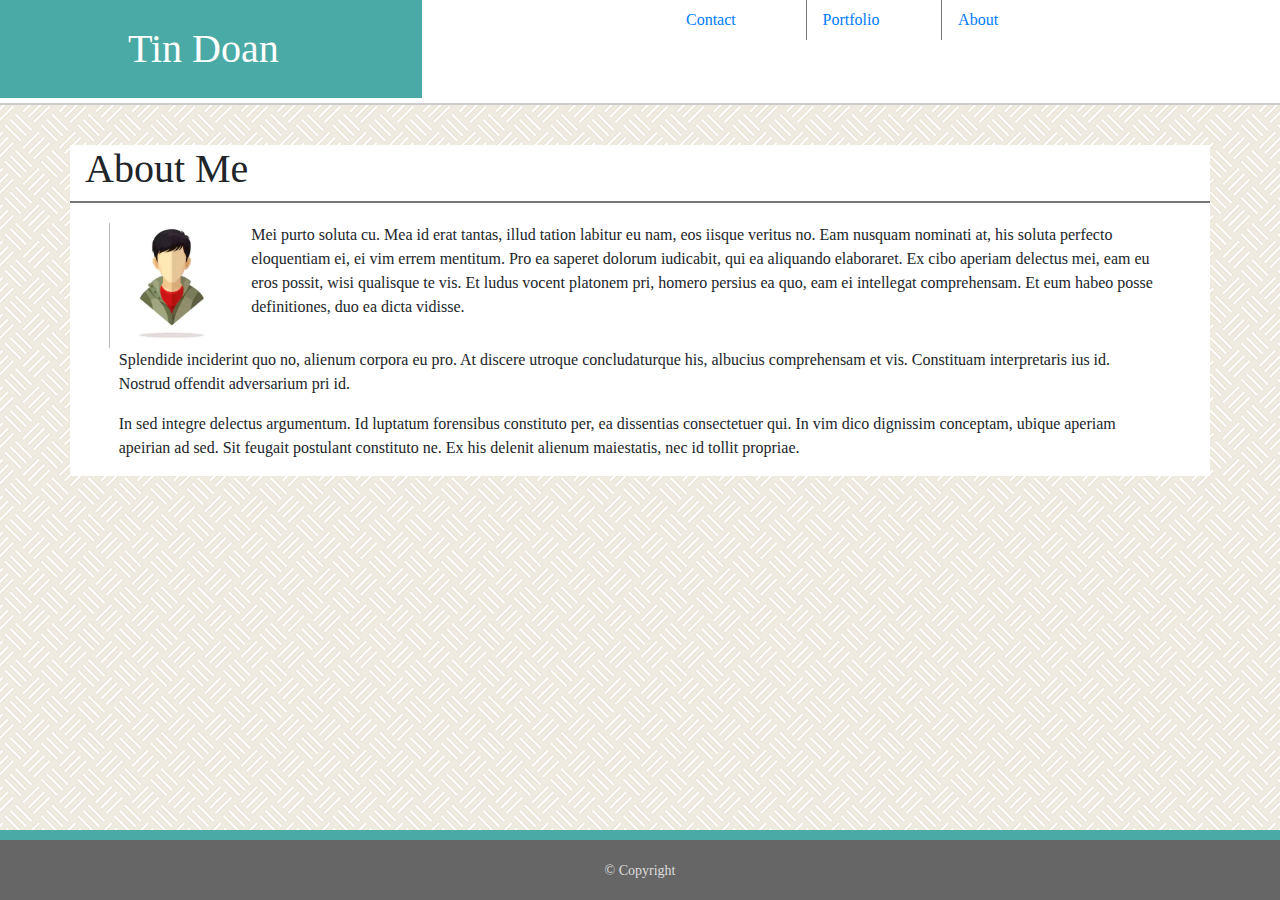
<file: index.html>
<!DOCTYPE html>
<html lang="en">

<head>
  <meta charset="UTF-8">
  <meta name="viewport" content="width=device-width, initial-scale=1.0">
  <meta http-equiv="X-UA-Compatible" content="ie=edge">
  <link rel="stylesheet" href="https://maxcdn.bootstrapcdn.com/bootstrap/4.3.1/css/bootstrap.min.css">
  <link rel="stylesheet" href="style.css">
  <title>Tin Doan</title>
</head>

<body>
  <header class="container-fullwidth">
  <div class="row" id="wrapper">
      <h1 class="col-4" id="name">Tin Doan</h1>
      <div class="col-4" id="nav-right">
        <ul class="nav justify-content-end">
          <div class="col-4">
            <li class="nav-item">
              <a class="nav-link" id="contact" href="contact.html">Contact</a>
            </li>
          </div>
          <div class="col-4">
              <li class="nav-item">
                <a class="nav-link" href="portfolio.html">Portfolio</a>
              </li>
            </div>
            <div class="col-4">
                <li class="nav-item">
                  <a class="nav-link" href="index.html">About</a>
                </li>
              </div>
        </ul>
      </div>
      </div>
    </header>

  <div class="container" id="main-container">
    <div class="row" id="top-header">
      <div class="col-12">
      <h1>About Me</h1>
      </div>
    </div>
    <div class="row" id="main-content">
      <div class="col-lg-1 col-md-2 col-sm-1">
          <img src="assets/images/gitNinja.jpg" class="ninja" width="125px" alt="portrait">
      </div>
      <div class="col-lg-10 col-md-8 col-sm-4">
      <p>
          Mei purto soluta cu. Mea id erat tantas, illud tation labitur eu nam, eos iisque veritus no. Eam nusquam
          nominati at, his soluta perfecto eloquentiam ei, ei vim errem mentitum. Pro ea saperet dolorum iudicabit, qui ea
          aliquando elaboraret. Ex cibo aperiam delectus mei, eam eu eros possit, wisi qualisque te vis. Et ludus vocent
          platonem pri, homero persius ea quo, eam ei intellegat comprehensam. Et eum habeo posse definitiones, duo ea
          dicta vidisse.
        </p>
    </div>
    <div class="row">
      <div class="col-lg-11 col-md-8 col-sm-4" >
        <p>
            Splendide inciderint quo no, alienum corpora eu pro. At discere utroque concludaturque his, albucius
            comprehensam et vis. Constituam interpretaris ius id. Nostrud offendit adversarium pri id.
          </p>
    </div>
  </div>
    <div class="row">
      <div class="col-lg-11 col-md-8 col-sm-4">
        <p>
            In sed integre delectus argumentum. Id luptatum forensibus constituto per, ea dissentias consectetuer qui. In
            vim dico dignissim conceptam, ubique aperiam apeirian ad sed. Sit feugait postulant constituto ne. Ex his
            delenit alienum maiestatis, nec id tollit propriae.
          </p>
      </div>
    </div>
  </div>
  </div>

  <footer>
      © Copyright
  </footer>

</body>

</html>
</file>
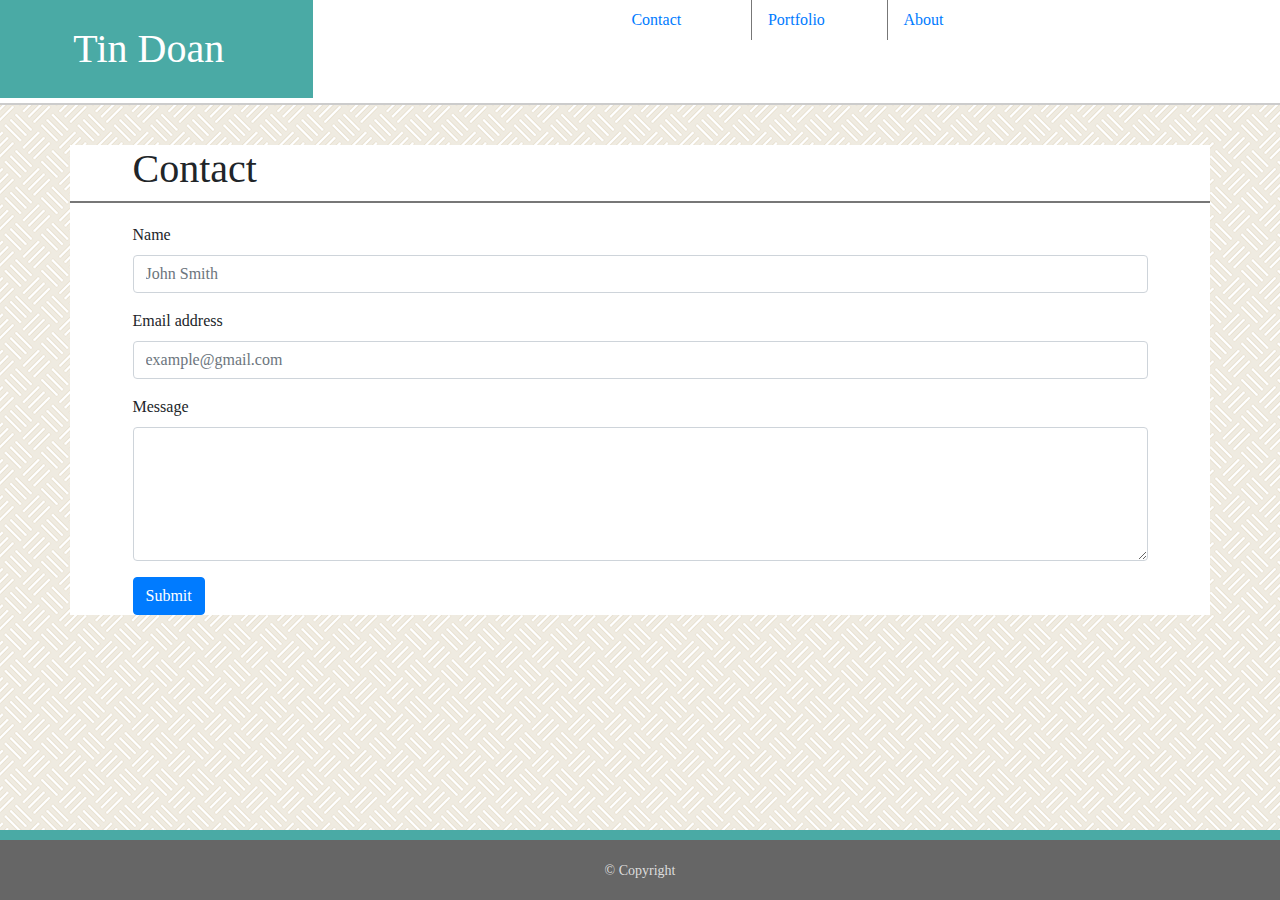
<file: contact.html>
<!DOCTYPE html>
<html lang="en">

<head>
  <meta charset="UTF-8">
  <meta name="viewport" content="width=device-width, initial-scale=1.0">
  <meta http-equiv="X-UA-Compatible" content="ie=edge">
  <link rel="stylesheet" href="https://maxcdn.bootstrapcdn.com/bootstrap/4.3.1/css/bootstrap.min.css">
  <link rel="stylesheet" href="style.css">
  <title>Tin Doan</title>
</head>

<body>
  <header class="container-fullwidth">
    <div class="row" id="wrapper">
      <h1 class="col-3" id="name">Tin Doan</h1>
      <div class="col-4" id="nav-right">
        <ul class="nav justify-content-end">
          <div class="col-4">
            <li class="nav-item">
              <a class="nav-link" id="contact" href="contact.html">Contact</a>
            </li>
          </div>
          <div class="col-4">
            <li class="nav-item">
              <a class="nav-link" href="portfolio.html">Portfolio</a>
            </li>
          </div>
          <div class="col-4">
            <li class="nav-item">
              <a class="nav-link" href="index.html">About</a>
            </li>
          </div>
        </ul>
      </div>
    </div>
  </header>

  <div class="container" id="main-container">
    <div class="row" id="top-header">
      <div class="col-11">
        <h1>Contact</h1>
      </div>
    </div>
    <div class="row" id="main-content">
      <form class="col-11">
        <div class="form-group">
          <label for="exampleInputName">Name</label>
          <input type="Name" class="form-control" id="exampleInputName" placeholder="John Smith">
        </div>
        <div class="form-group">
          <label for="exampleInputEmail1">Email address</label>
          <input type="email" class="form-control" id="exampleInputEmail1" aria-describedby="emailHelp"
            placeholder="example@gmail.com">
        </div>
        <div class="form-group">
          <label for="exampleFormControlTextarea1">Message</label>
          <textarea class="form-control" id="exampleFormControlTextarea1" rows="5"></textarea>
        </div>
        <button type="submit" class="btn btn-primary">Submit</button>
      </form>
    </div>
  </div>

  <footer>
    © Copyright
  </footer>

</body>

</html>
</file>
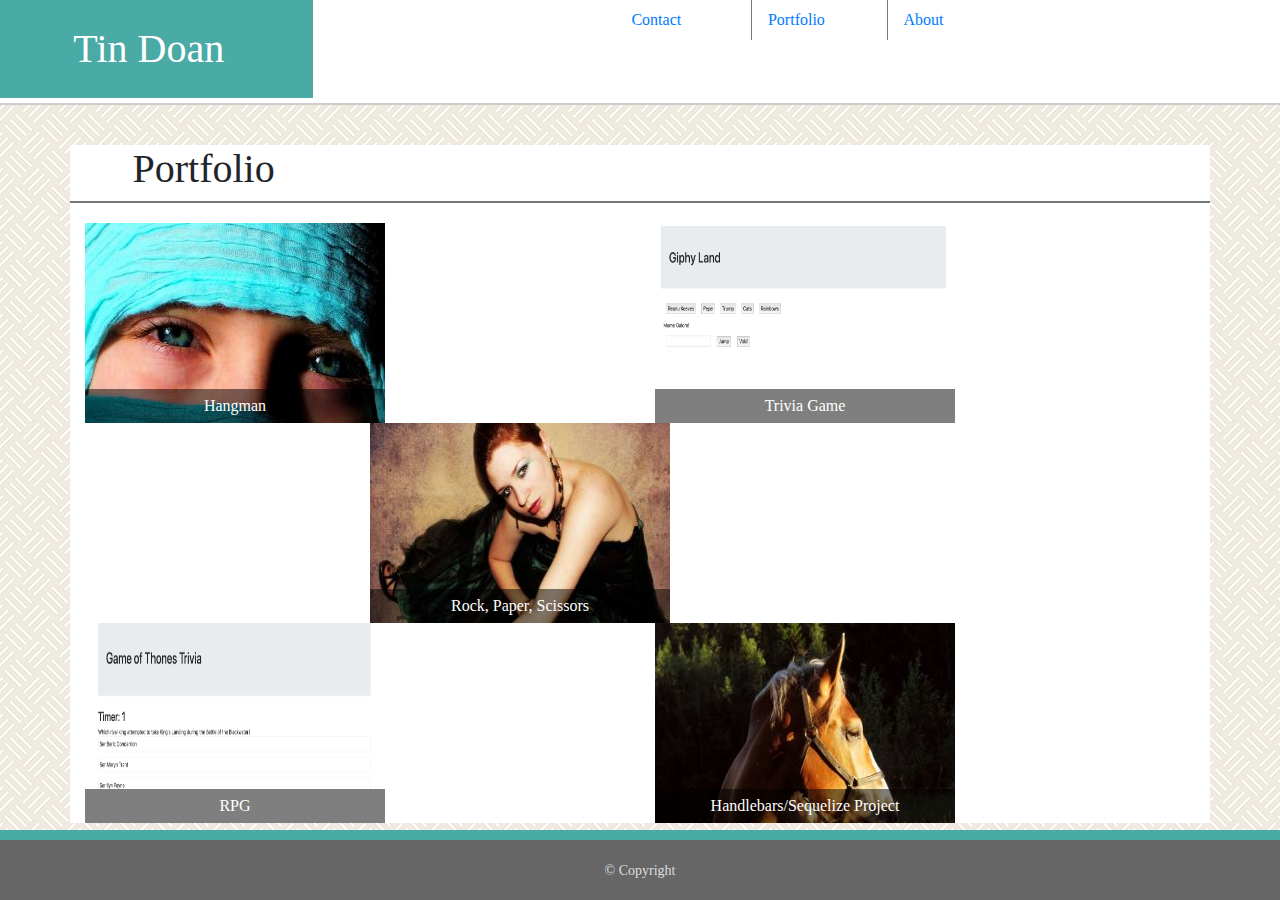
<file: portfolio.html>
<!DOCTYPE html>
<html lang="en">

<head>
  <meta charset="UTF-8">
  <meta name="viewport" content="width=device-width, initial-scale=1.0">
  <meta http-equiv="X-UA-Compatible" content="ie=edge">
  <link rel="stylesheet" href="https://maxcdn.bootstrapcdn.com/bootstrap/4.3.1/css/bootstrap.min.css">
  <link rel="stylesheet" href="style.css">
  <title>Tin Doan</title>
</head>

<body>
  <header class="container-fullwidth">
    <div class="row" id="wrapper">
      <h1 class="col-3" id="name">Tin Doan</h1>
      <div class="col-4" id="nav-right">
        <ul class="nav justify-content-end">
          <div class="col-4">
            <li class="nav-item">
              <a class="nav-link" id="contact" href="contact.html">Contact</a>
            </li>
          </div>
          <div class="col-4">
            <li class="nav-item">
              <a class="nav-link" href="portfolio.html">Portfolio</a>
            </li>
          </div>
          <div class="col-4">
            <li class="nav-item">
              <a class="nav-link" href="index.html">About</a>
            </li>
          </div>
        </ul>
      </div>
    </div>
  </header>

  <div class="container" id="main-container">
    <div class="row" id="top-header">
      <div class="col-11">
        <h1>Portfolio</h1>
      </div>
    </div>
    <div class="row" id="main-content">
        <div class="container">
            <div class="row">

              <div class="col-lg-6 col-md-12 col-sm-4">
                 <div class="content">
                    <img src="assets/images/pic1.jpeg"  alt="photo">
                    <span>Hangman</span>
                 </div>
              </div>

           <div class="col-lg-6 col-md-12 col-sm-4">
              <div class="content">
                  <img src="assets/images/pic2.jpeg"  alt="photo">
                  <span>Trivia Game</span>
              </div>
           </div>

           <div class="col-lg-6 col-md-12 col-sm-4">
              <div class="content">
                  <img src="assets/images/pic3.jpeg"  alt="photo">
                  <span>Rock, Paper, Scissors</span>
              </div>
           </div>
          </div>

          <div class="row">

            <div class="col-lg-6 col-md-12 col-sm-6">
              <div class="content">
                  <img src="assets/images/pic4.jpeg"  alt="photo">
                  <span>RPG</span>
              </div>
            </div>

           <div class="col-lg-6 col-md-12 col-sm-6">
              <div class="content">
                  <img src="assets/images/pic6.jpeg"  alt="photo">
                  <span>Handlebars/Sequelize Project</span>
              </div>
           </div>
          </div>
    </div>


    </div>
</div>
  <footer>
    © Copyright
  </footer>

</body>

</html>
</file>
<file: style.css>
* {
  box-sizing: border-box; 
  margin: 0 auto; 
}

body { 
  font-family: Georgia, Times, 'Times New Roman', serif; 
  background-image: url("../../assets/images/floor-tile.png");
}

header {
  margin-bottom: 40px; 
  background-color: #fff; 
  height: 105px; 
  border-bottom: 2px solid #ccc; 
}

#name {
  margin: 0;
  font-weight: 800px; 
  text-align: center; 
  font-weight: 800px; 
  background: #4aaaa5;
  padding: 25px 0px;  
  color: #fff; 

}

li a {
  border-left: 1px solid #777;
}

#contact {
    border-left: none;
}

#main-container {
  background-color: #fff; 
}

#top-header {
  margin-bottom: 20px; 
  border-bottom: 2px solid #777; 
}

footer {
  margin-top: 100px 0; 
  width: 100%;
	height: 70px;
  background-color: #666;
  text-align: center; 
  font-size: 14px; 
	bottom: 0;
	color: #ddd;
	padding-top: 20px;
  border-top: 10px solid #4aaaa5;
  position: fixed; 
  bottom: 0; 
}

.content {
  width: 300px; 
  height: 200px; 
  display: inline-block; 
  background-size: cover; 
  background-position: 50% 50%; 
  background-repeat: no-repeat; 
  position: relative; 
}

.content img { 
  height: 200px; 
  width: 300px; 

}

span {
  position: absolute; 
  bottom: 0; 
  left: 0; 
  right: 0; 
  display: black; 
  background: rgba(0,0,0,0.5); 
  color: #fff; 
  padding: 5px; 
  text-align: center;
}
</file>
